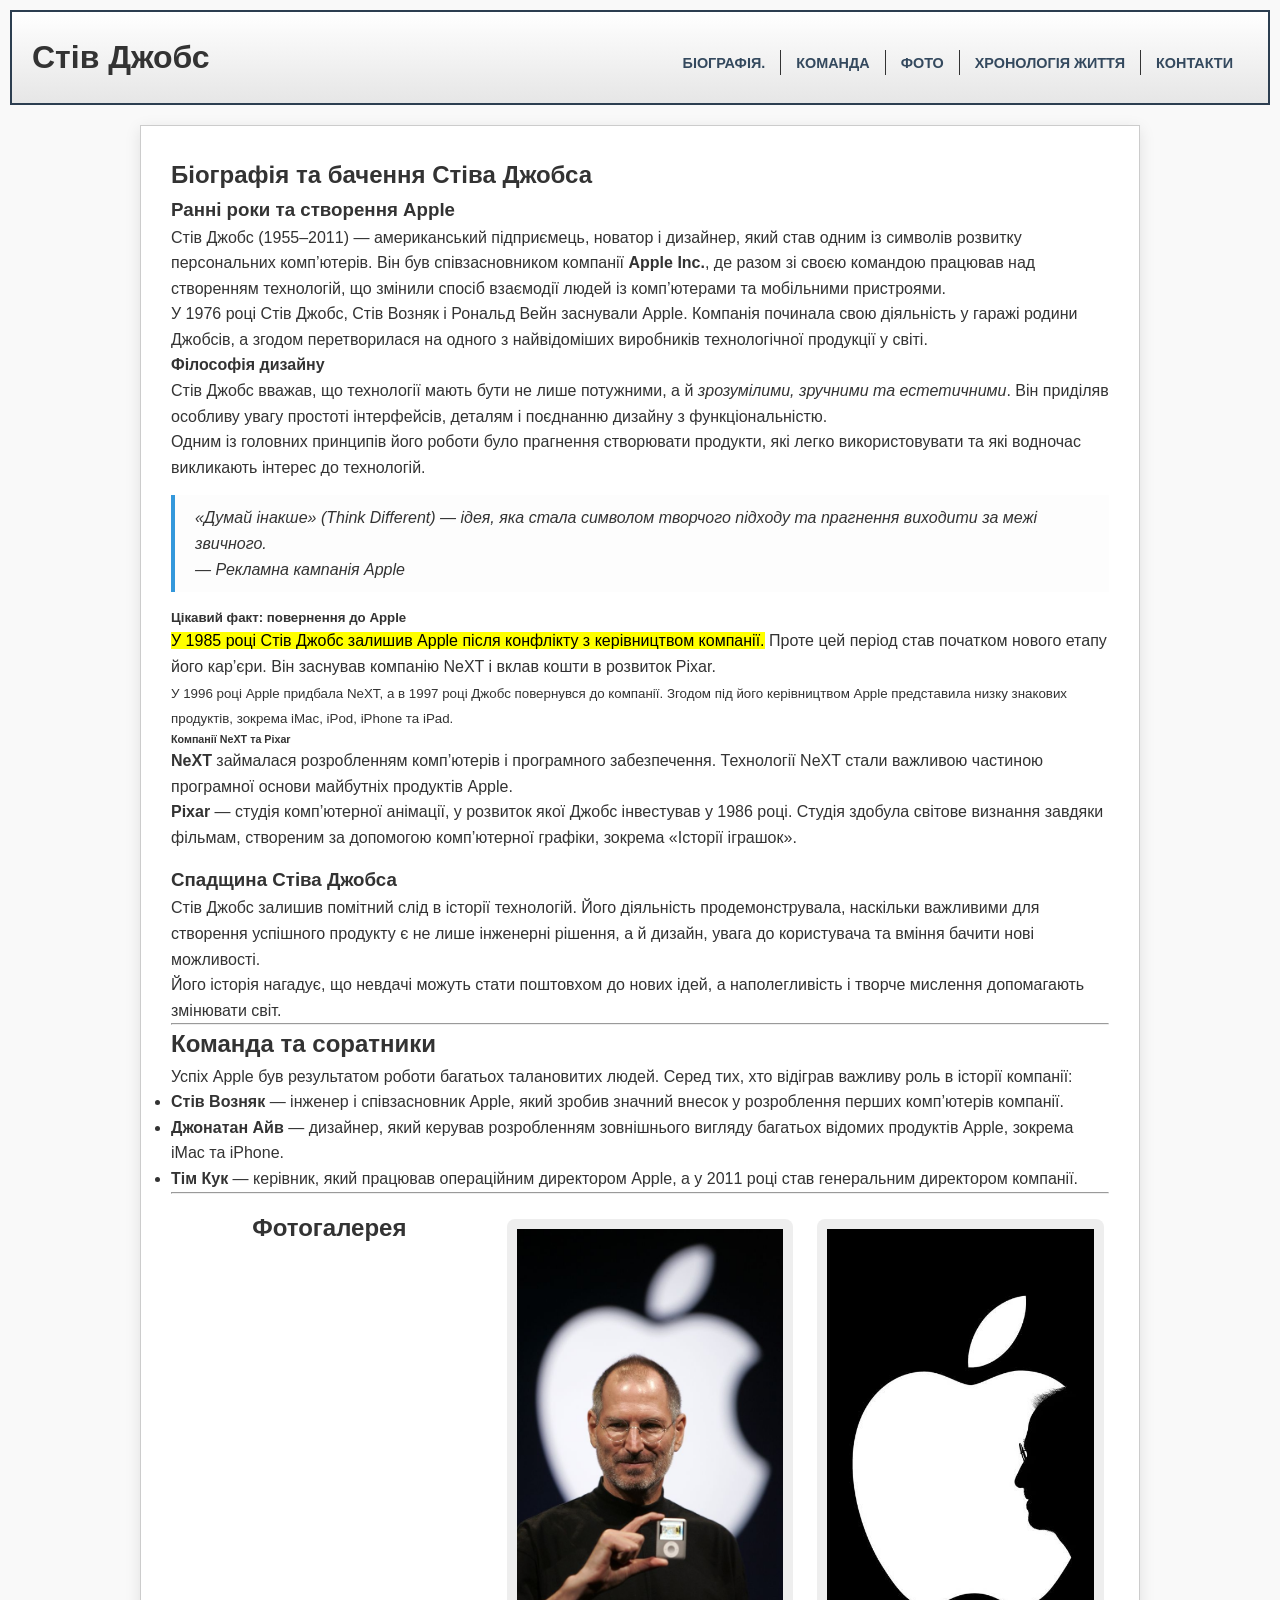
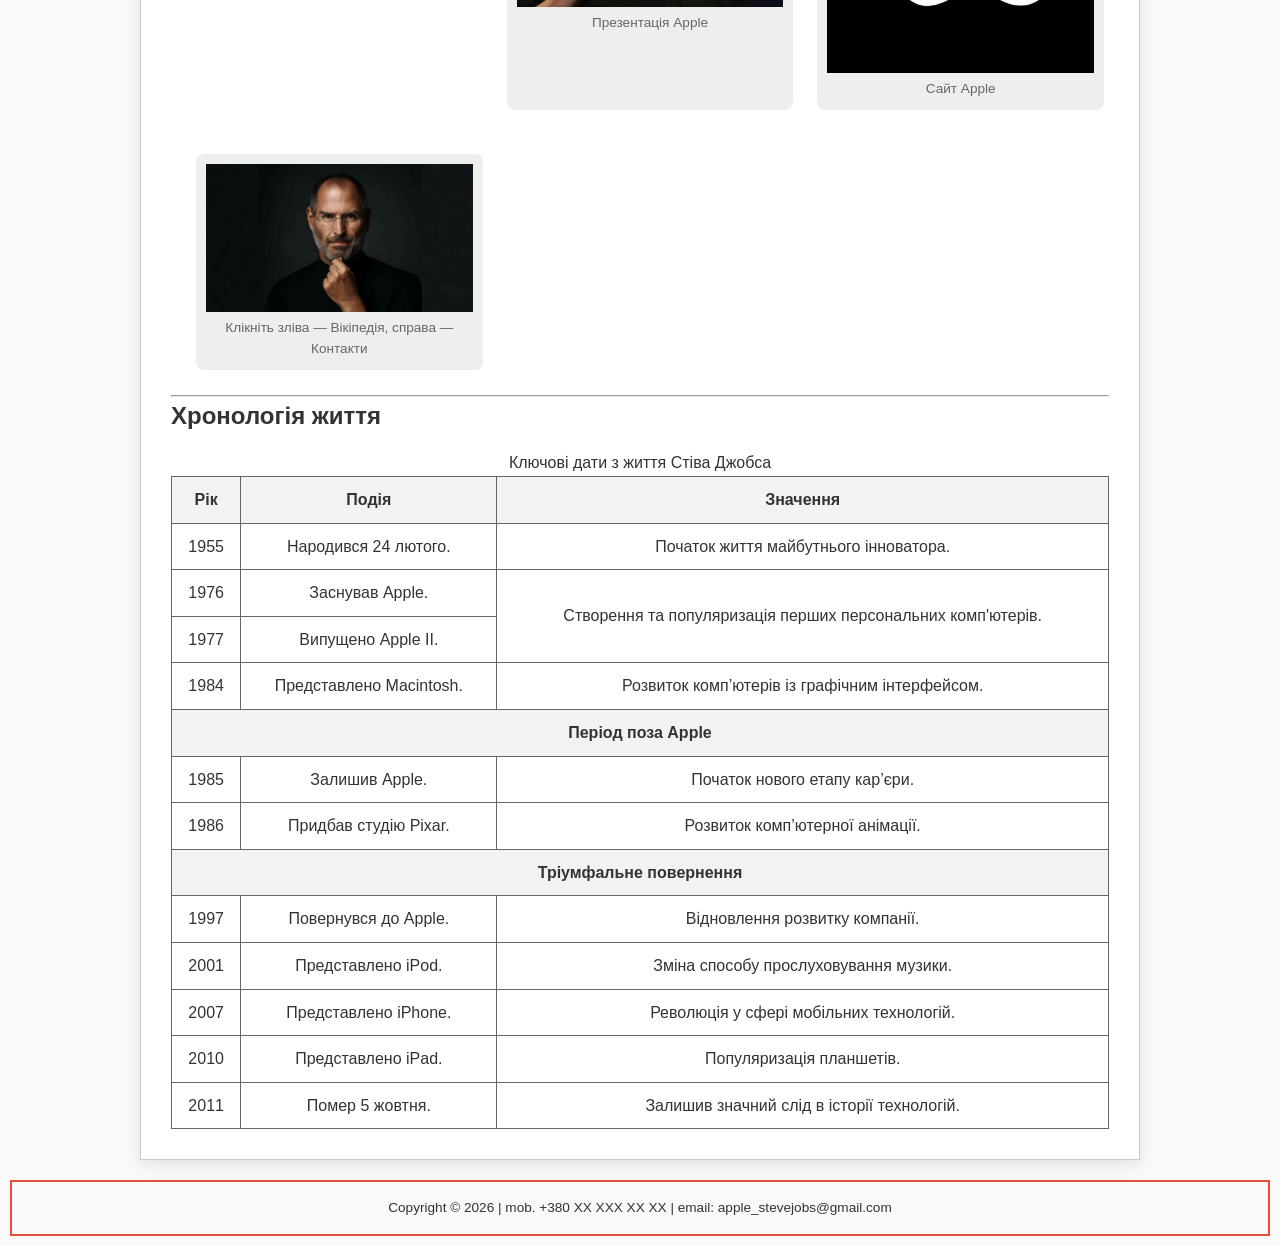
<file: index.html>
<!DOCTYPE html>
<html lang="uk">
<head>
    <meta charset="UTF-8">
    <meta name="viewport" content="width=device-width, initial-scale=1.0">
    <meta name="description" content="Біографія та досягнення видатного новатора Стіва Джобса.">
    <title>Стів Джобс — Видатна особистість</title>
    <link rel="stylesheet" href="css/styles.css">
</head>
<body>
    <header>
        <!-- Тестова гілка -->
        <h1>Стів Джобс</h1>
        <nav>
            <ul>
                <li><a href="#bio">Біографія.</a></li>
                <li><a href="#team">Команда</a></li>
                <li><a href="#photo">Фото</a></li>
                <li><a href="#awards">Хронологія життя</a></li>
                <li><a href="contact.html">Контакти</a></li>
            </ul>
        </nav>
    </header>

    <main>
        <section id="bio">
            <h2>Біографія та бачення Стіва Джобса</h2>
            <article>
                <h3>Ранні роки та створення Apple</h3>
                <p>Стів Джобс (1955–2011) — американський підприємець, новатор і дизайнер, який став одним із символів розвитку персональних комп’ютерів. Він був співзасновником компанії <strong>Apple Inc.</strong>, де разом зі своєю командою працював над створенням технологій, що змінили спосіб взаємодії людей із комп’ютерами та мобільними пристроями.</p>
                <p>У 1976 році Стів Джобс, Стів Возняк і Рональд Вейн заснували Apple. Компанія починала свою діяльність у гаражі родини Джобсів, а згодом перетворилася на одного з найвідоміших виробників технологічної продукції у світі.</p>
                
                <h4>Філософія дизайну</h4>
                <p>Стів Джобс вважав, що технології мають бути не лише потужними, а й <em>зрозумілими, зручними та естетичними</em>. Він приділяв особливу увагу простоті інтерфейсів, деталям і поєднанню дизайну з функціональністю.</p>
                <p>Одним із головних принципів його роботи було прагнення створювати продукти, які легко використовувати та які водночас викликають інтерес до технологій.</p>
                
                <blockquote cite="https://uk.wikipedia.org/wiki/Стів_Джобс">
                    <p>«Думай інакше» (Think Different) — ідея, яка стала символом творчого підходу та прагнення виходити за межі звичного.</p>
                    <cite>— Рекламна кампанія Apple</cite>
                </blockquote>
                
                <h5>Цікавий факт: повернення до Apple</h5>
                <p><mark>У 1985 році Стів Джобс залишив Apple після конфлікту з керівництвом компанії.</mark> Проте цей період став початком нового етапу його кар’єри. Він заснував компанію NeXT і вклав кошти в розвиток Pixar.</p>
                
                <p><small>У 1996 році Apple придбала NeXT, а в 1997 році Джобс повернувся до компанії. Згодом під його керівництвом Apple представила низку знакових продуктів, зокрема iMac, iPod, iPhone та iPad.</small></p>
                
                <h6>Компанії NeXT та Pixar</h6>
                <p><strong>NeXT</strong> займалася розробленням комп’ютерів і програмного забезпечення. Технології NeXT стали важливою частиною програмної основи майбутніх продуктів Apple.</p>
                <p><strong>Pixar</strong> — студія комп’ютерної анімації, у розвиток якої Джобс інвестував у 1986 році. Студія здобула світове визнання завдяки фільмам, створеним за допомогою комп’ютерної графіки, зокрема «Історії іграшок».</p>

                <h3 style="margin-top: 15px;">Спадщина Стіва Джобса</h3>
                <p>Стів Джобс залишив помітний слід в історії технологій. Його діяльність продемонструвала, наскільки важливими для створення успішного продукту є не лише інженерні рішення, а й дизайн, увага до користувача та вміння бачити нові можливості.</p>
                <p>Його історія нагадує, що невдачі можуть стати поштовхом до нових ідей, а наполегливість і творче мислення допомагають змінювати світ.</p>
            </article>
        </section>

        <hr>

        <section id="team">
            <h2>Команда та соратники</h2>
            <aside>
                <p>Успіх Apple був результатом роботи багатьох талановитих людей. Серед тих, хто відіграв важливу роль в історії компанії:</p>
                <ul>
                    <li><strong>Стів Возняк</strong> — інженер і співзасновник Apple, який зробив значний внесок у розроблення перших комп’ютерів компанії.</li>
                    <li><strong>Джонатан Айв</strong> — дизайнер, який керував розробленням зовнішнього вигляду багатьох відомих продуктів Apple, зокрема iMac та iPhone.</li>
                    <li><strong>Тім Кук</strong> — керівник, який працював операційним директором Apple, а у 2011 році став генеральним директором компанії.</li>
                </ul>
            </aside>
        </section>

        <hr>

        <section id="photo">
            <h2>Фотогалерея</h2>
            <figure>
                <img src="images/jobs1.jpg" alt="Стів Джобс презентує iPhone">
                <figcaption>Презентація Apple</figcaption>
            </figure>
            
            <figure>
                <a href="https://www.apple.com" target="_blank" rel="noopener">
                    <img src="images/jobs2.jpg" alt="Логотип компанії Apple">
                </a>
                <figcaption>Сайт Apple</figcaption>
            </figure>

            <figure>
                <img src="images/jobs3.jpg" alt="Macintosh" usemap="#macmap">
                <map name="macmap">
                    <area shape="rect" coords="0,0,125,250" href="https://uk.wikipedia.org/wiki/Стів_Джобс" target="_blank" alt="Біографія на Вікіпедії">
                    <area shape="rect" coords="125,0,250,250" href="contact.html" alt="Перейти до контактів">
                </map>
                <figcaption>Клікніть зліва — Вікіпедія, справа — Контакти</figcaption>
            </figure>
        </section>

        <hr>

        <section id="awards">
            <h2>Хронологія життя</h2>
            <table border="1">
                <caption>Ключові дати з життя Стіва Джобса</caption>
                <thead>
                    <tr>
                        <th>Рік</th>
                        <th>Подія</th>
                        <th>Значення</th>
                    </tr>
                </thead>
                <tbody>
                    <tr>
                        <td>1955</td>
                        <td>Народився 24 лютого.</td>
                        <td>Початок життя майбутнього інноватора.</td>
                    </tr>
                    <tr>
                        <td>1976</td>
                        <td>Заснував Apple.</td>
                        <td rowspan="2">Створення та популяризація перших персональних комп'ютерів.</td>
                    </tr>
                    <tr>
                        <td>1977</td>
                        <td>Випущено Apple II.</td>
                    </tr>
                    <tr>
                        <td>1984</td>
                        <td>Представлено Macintosh.</td>
                        <td>Розвиток комп’ютерів із графічним інтерфейсом.</td>
                    </tr>
                    <tr>
                        <td colspan="3" style="text-align:center; background-color:#f2f2f2;"><strong>Період поза Apple</strong></td>
                    </tr>
                    <tr>
                        <td>1985</td>
                        <td>Залишив Apple.</td>
                        <td>Початок нового етапу кар’єри.</td>
                    </tr>
                    <tr>
                        <td>1986</td>
                        <td>Придбав студію Pixar.</td>
                        <td>Розвиток комп’ютерної анімації.</td>
                    </tr>
                    <tr>
                        <td colspan="3" style="text-align:center; background-color:#f2f2f2;"><strong>Тріумфальне повернення</strong></td>
                    </tr>
                    <tr>
                        <td>1997</td>
                        <td>Повернувся до Apple.</td>
                        <td>Відновлення розвитку компанії.</td>
                    </tr>
                    <tr>
                        <td>2001</td>
                        <td>Представлено iPod.</td>
                        <td>Зміна способу прослуховування музики.</td>
                    </tr>
                    <tr>
                        <td>2007</td>
                        <td>Представлено iPhone.</td>
                        <td>Революція у сфері мобільних технологій.</td>
                    </tr>
                    <tr>
                        <td>2010</td>
                        <td>Представлено iPad.</td>
                        <td>Популяризація планшетів.</td>
                    </tr>
                    <tr>
                        <td>2011</td>
                        <td>Помер 5 жовтня.</td>
                        <td>Залишив значний слід в історії технологій.</td>
                    </tr>
                </tbody>
            </table>
        </section>
    </main>

    <footer>
        <p>Copyright &copy; 2026 | mob. +380 XX XXX XX XX | email: apple_stevejobs@gmail.com</p>
    </footer>
</body>
</html>
</file>
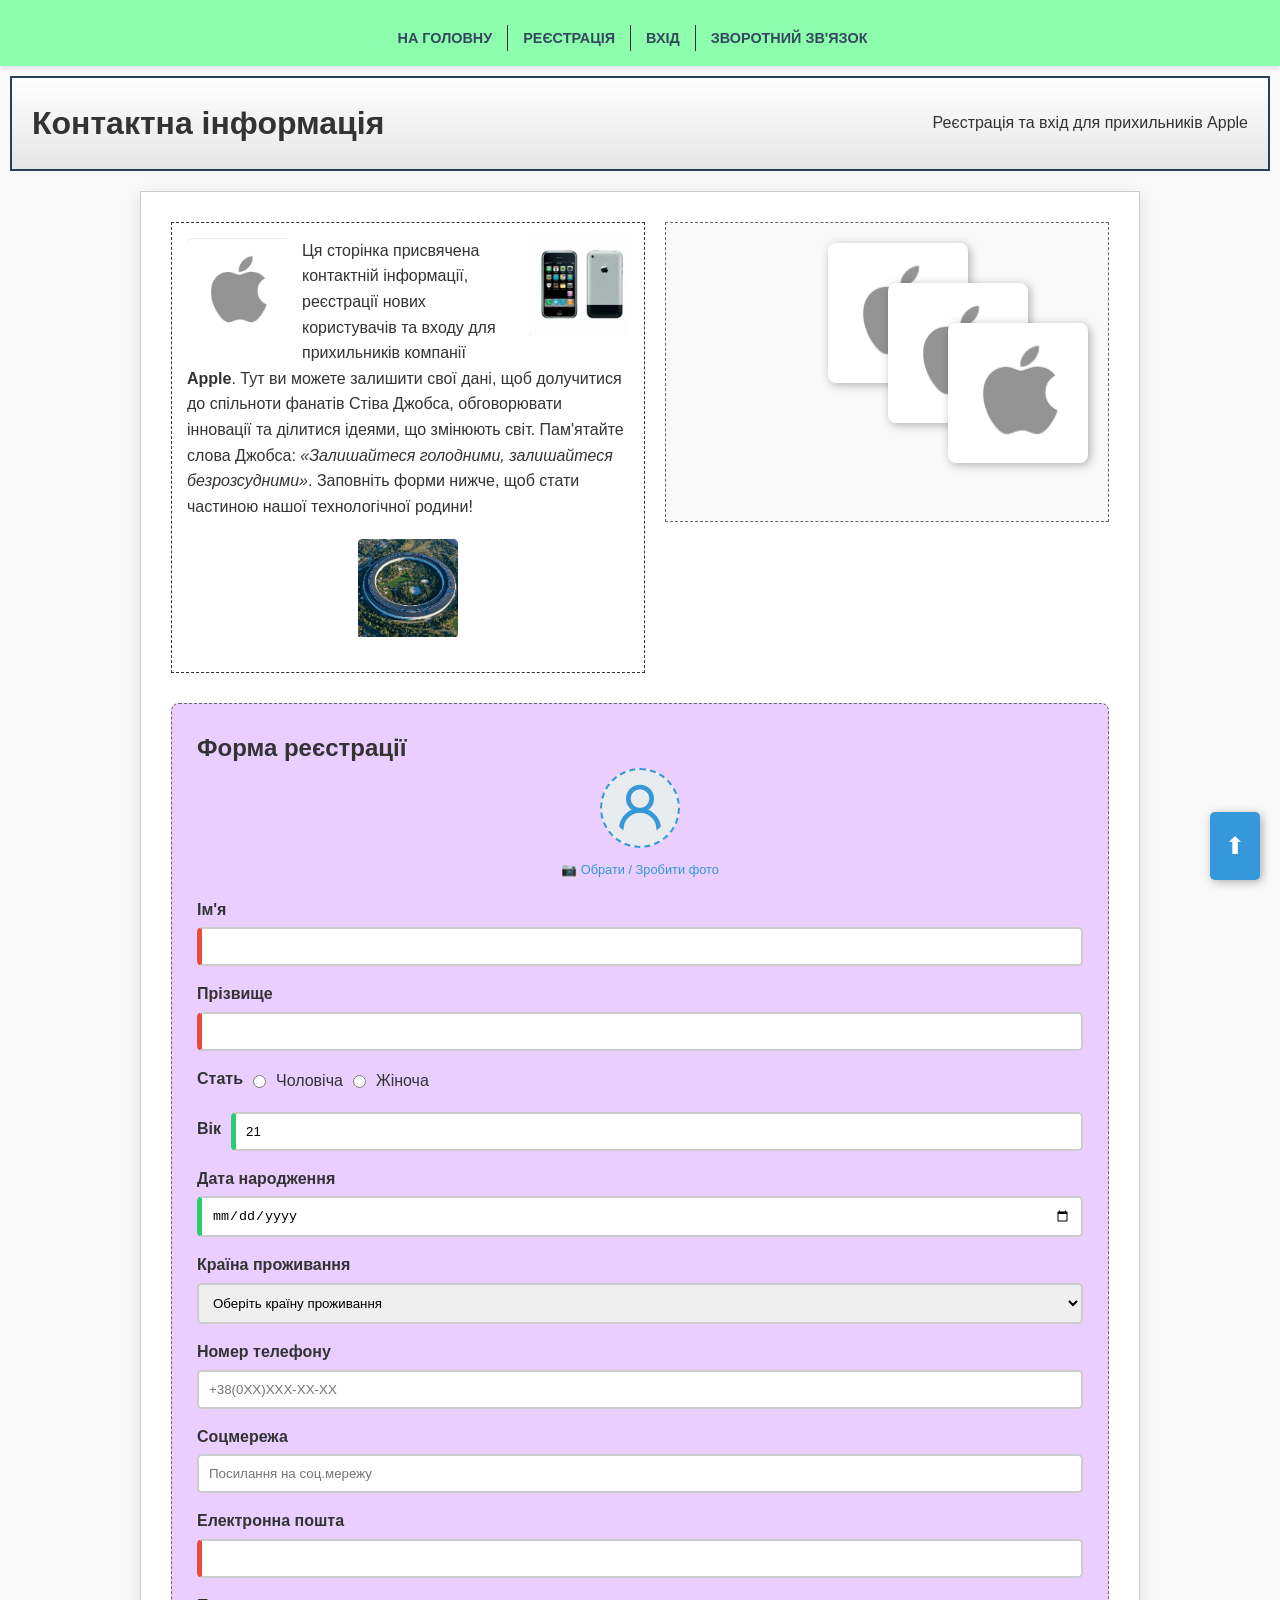
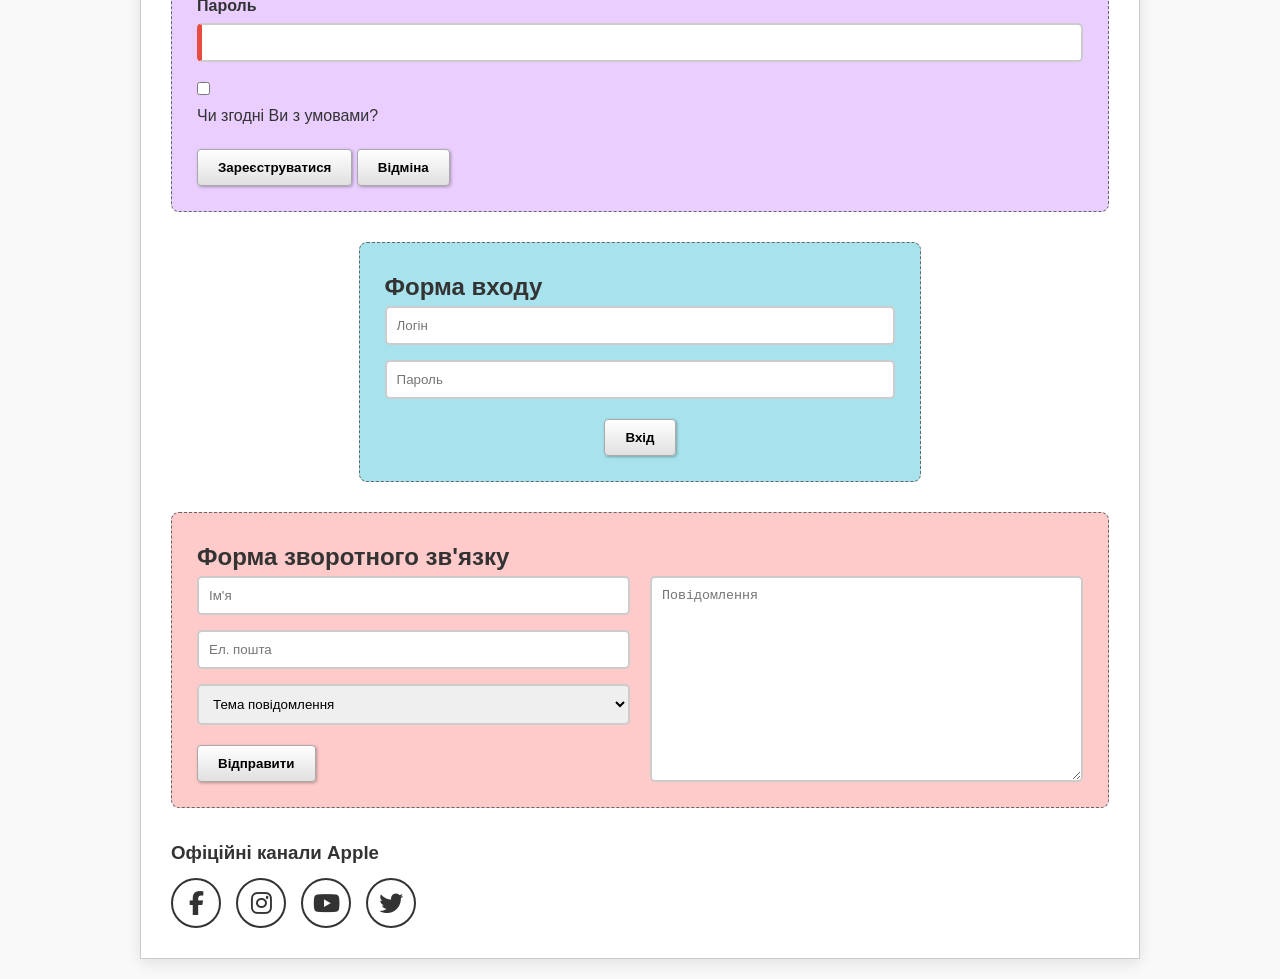
<file: contact.html>
<!DOCTYPE html>
<html lang="uk">
<head>
    <meta charset="UTF-8">
    <meta name="viewport" content="width=device-width, initial-scale=1.0">
    <title>Контакти та Форми</title>
    <link rel="stylesheet" href="css/styles.css">
    <link rel="stylesheet" href="https://cdnjs.cloudflare.com/ajax/libs/font-awesome/6.5.1/css/all.min.css">
    <style>
        .demo-section {
            display: flex;
            gap: 20px;
            margin-bottom: 30px;
            flex-wrap: wrap;
        }
        
        .float-container, .position-container {
            flex: 1; 
            min-width: 300px;
            margin-bottom: 0;
        }

        .position-container {
            position: relative; 
            min-height: 300px;
            border: 1px dashed #666;
            background: #f9f9f9;
        }
        
        .layered-box {
            width: 140px; 
            height: 140px;
            position: absolute; 
            border: 3px solid #fff;
            border-radius: 8px;
            box-shadow: 2px 2px 10px rgba(0,0,0,0.3);
            background-image: url('images/foto1.jpg'); 
            background-size: cover;
            background-position: center;
        }
        
        .box-bottom { top: 20px; right: 140px; z-index: 1; }
        .box-middle { top: 60px; right: 80px; z-index: 2; }
        .box-top { top: 100px; right: 20px; z-index: 3; }

        .avatar-upload {
            text-align: center;
            margin-bottom: 15px;
        }
        
        .avatar-label {
            cursor: pointer;
            display: inline-block;
            transition: transform 0.2s;
        }
        
        .avatar-label:hover {
            transform: scale(1.05);
        }
        
        .avatar-svg {
            width: 80px;
            height: 80px;
            border-radius: 50%;
            background: #e9ecef;
            border: 2px dashed #3498db;
            padding: 10px;
        }
        
        #avatar { display: none; }

        .flex-form {
            display: flex;
            gap: 20px;
            flex-wrap: wrap;
        }
        
        .left-col, .right-col { flex: 1; min-width: 250px; }
        .h-100 { height: 100%; display: flex; flex-direction: column; }
        .h-100 textarea { flex-grow: 1; min-height: 120px; resize: vertical; }

        .social-icon-link {
            width: 50px;
            height: 50px;
            border: 2px solid #333;
            border-radius: 50%;
            display: flex;
            align-items: center;
            justify-content: center;
            text-decoration: none;
            font-size: 24px;
            color: #333;
            transition: all 0.3s;
        }
        
        .social-icon-link:hover {
            background: #333;
            color: #fff;
            transform: translateY(-5px);
        }
    </style>
</head>
<body id="top">
    <nav class="sticky-menu">
        <ul>
            <li><a href="index.html">На головну</a></li>
            <li><a href="#registration">Реєстрація</a></li>
            <li><a href="#login">Вхід</a></li>
            <li><a href="#feedback">Зворотний зв'язок</a></li>
        </ul>
    </nav>

    <header>
        <h1>Контактна інформація</h1>
        <p>Реєстрація та вхід для прихильників Apple</p>
    </header>

    <main>
        <section class="demo-section">
            <div class="float-container">
                <img src="images/foto1.jpg" alt="img left" class="float-left" width="100">
                <img src="images/foto2.jpg" alt="img right" class="float-right" width="100">
                <p>Ця сторінка присвячена контактній інформації, реєстрації нових користувачів та входу для прихильників компанії <strong>Apple</strong>. Тут ви можете залишити свої дані, щоб долучитися до спільноти фанатів Стіва Джобса, обговорювати інновації та ділитися ідеями, що змінюють світ. Пам'ятайте слова Джобса: <em>«Залишайтеся голодними, залишайтеся безрозсудними»</em>. Заповніть форми нижче, щоб стати частиною нашої технологічної родини!</p>
                <img src="images/foto3.jpg" alt="img none" class="float-none" width="100">
            </div>
            
            <div class="position-container">
                <div class="layered-box box-bottom"></div>
                <div class="layered-box box-middle"></div>
                <div class="layered-box box-top"></div>
            </div>
        </section>

        <section class="forms-container">
            <article id="registration" class="form-wrapper reg-form">
                <h2>Форма реєстрації</h2>
                <form action="#" method="POST" enctype="multipart/form-data">
                    <div class="avatar-upload">
                        <label for="avatar" class="avatar-label">
                            <svg class="avatar-svg" viewBox="0 0 24 24" fill="none" stroke="#3498db" stroke-width="2" stroke-linecap="round" stroke-linejoin="round">
                                <circle cx="12" cy="8" r="5"></circle>
                                <path d="M20 21a8 8 0 1 0-16 0"></path>
                            </svg>
                            <div style="font-size: 0.8em; color: #3498db; margin-top: 5px;">📷 Обрати / Зробити фото</div>
                        </label>
                        <input type="file" id="avatar" name="avatar" accept="image/*" capture="user">
                    </div>
                    
                    <div class="form-group">
                        <label for="first-name">Ім'я</label>
                        <input type="text" id="first-name" name="first-name" required pattern="[A-Za-zА-Яа-яІіЇїЄєҐґ']{2,}">
                    </div>
                    
                    <div class="form-group">
                        <label for="last-name">Прізвище</label>
                        <input type="text" id="last-name" name="last-name" required>
                    </div>
                    
                    <div class="form-group inline-group">
                        <label>Стать</label>
                        <input type="radio" id="male" name="gender" value="male">
                        <label for="male" class="inline-label">Чоловіча</label>
                        <input type="radio" id="female" name="gender" value="female">
                        <label for="female" class="inline-label">Жіноча</label>
                    </div>
                    
                    <div class="form-group inline-group">
                        <label for="age">Вік</label>
                        <input type="number" id="age" name="age" min="16" max="100" value="21">
                    </div>
                    
                    <div class="form-group">
                        <label for="dob">Дата народження</label>
                        <input type="date" id="dob" name="dob">
                    </div>
                    
                    <div class="form-group">
                        <label for="country">Країна проживання</label>
                        <select id="country" name="country">
                            <option value="">Оберіть країну проживання</option>
                            <option value="ua">Україна</option>
                            <option value="us">США</option>
                            <option value="gb">Велика Британія</option>
                            <option value="ca">Канада</option>
                            <option value="de">Німеччина</option>
                            <option value="pl">Польща</option>
                            <option value="other">Інша</option>
                        </select>
                    </div>
                    
                    <div class="form-group">
                        <label for="phone">Номер телефону</label>
                        <input type="tel" id="phone" name="phone" placeholder="+38(0XX)XXX-XX-XX">
                    </div>
                    
                    <div class="form-group">
                        <label for="social">Соцмережа</label>
                        <input type="url" id="social" name="social" placeholder="Посилання на соц.мережу">
                    </div>
                    
                    <div class="form-group">
                        <label for="email">Електронна пошта</label>
                        <input type="email" id="email" name="email" required>
                    </div>
                    
                    <div class="form-group">
                        <label for="reg-password">Пароль</label>
                        <input type="password" id="reg-password" name="password" minlength="8" required>
                    </div>
                    
                    <div class="form-group terms">
                        <input type="checkbox" id="terms" name="terms" required>
                        <label for="terms" class="inline-label">Чи згодні Ви з умовами?</label>
                    </div>

                    <div class="form-actions">
                        <button type="submit">Зареєструватися</button>
                        <button type="reset">Відміна</button>
                    </div>
                </form>
            </article>

            <article id="login" class="form-wrapper login-form">
                <h2>Форма входу</h2>
                <form action="#" method="POST">
                    <div class="form-group">
                        <input type="text" id="login-name" name="login" placeholder="Логін" required>
                    </div>
                    <div class="form-group">
                        <input type="password" id="login-password" name="password" placeholder="Пароль" required>
                    </div>
                    <div class="form-actions center">
                        <button type="submit">Вхід</button>
                    </div>
                </form>
            </article>

            <article id="feedback" class="form-wrapper feedback-form">
                <h2>Форма зворотного зв'язку</h2>
                <form action="#" method="POST" class="flex-form">
                    <div class="left-col">
                        <div class="form-group">
                            <input type="text" id="fb-name" name="name" placeholder="Ім'я" required>
                        </div>
                        <div class="form-group">
                            <input type="email" id="fb-email" name="email" placeholder="Ел. пошта" required>
                        </div>
                        <div class="form-group">
                            <select id="fb-topic" name="topic">
                                <option value="">Тема повідомлення</option>
                                <option value="bug">Помилка на сайті</option>
                                <option value="collab">Пропозиція співпраці</option>
                                <option value="review">Відгук про продукцію Apple</option>
                                <option value="idea">Ідея для стартапу / додатку</option>
                                <option value="other">Інше</option>
                            </select>
                        </div>
                        <div class="form-actions">
                            <button type="submit">Відправити</button>
                        </div>
                    </div>
                    <div class="right-col">
                        <div class="form-group h-100">
                            <textarea id="fb-message" name="message" placeholder="Повідомлення" required></textarea>
                        </div>
                    </div>
                </form>
            </article>
        </section>

        <section class="social-links">
            <h3>Офіційні канали Apple</h3>
            <div class="circles" style="display: flex; gap: 15px; margin-top: 10px;">
                <a href="https://www.facebook.com/apple" class="social-icon-link" title="Facebook Apple" target="_blank"><i class="fab fa-facebook-f"></i></a>
                <a href="https://www.instagram.com/apple" class="social-icon-link" title="Instagram Apple" target="_blank"><i class="fab fa-instagram"></i></a>
                <a href="https://www.youtube.com/user/Apple" class="social-icon-link" title="YouTube Apple" target="_blank"><i class="fab fa-youtube"></i></a>
                <a href="https://twitter.com/apple" class="social-icon-link" title="Twitter Apple" target="_blank"><i class="fab fa-twitter"></i></a>
            </div>
        </section>
    </main>

    <a href="#top" class="fixed-arrow" title="Наверх">⬆</a>
</body>
</html>
</file>
<file: css/styles.css>
* {
    margin: 0;
    padding: 0;
    box-sizing: border-box; 
}

img {
    max-width: 100%;
    height: auto;
    display: block;
}

body {
    font-family: Arial, sans-serif;
    line-height: 1.6;
    background-color: #f9f9f9;
    color: #333;
}

main {
    max-width: 1000px;
    margin: 20px auto;
    background: #fff;
    padding: 30px;
    border: 1px solid #ccc;
    box-shadow: 0 4px 15px rgba(0, 0, 0, 0.1);
}

header {
    display: flex;
    flex-direction: column; /* Розташовуємо заголовок над меню */
    align-items: center; /* Центруємо елементи */
    padding: 20px;
    background: linear-gradient(to bottom, #ffffff, #e6e6e6);
    border: 2px solid #2c3e50;
    margin: 10px;
}

@media (min-width: 768px) {
    header {
        flex-direction: row; /* Горизонтальне розташування */
        justify-content: space-between; /* Розносимо по краях */
    }
}

nav ul {
    list-style: none;
    display: flex;
    justify-content: center;
    gap: 15px;
    margin-top: 10px;
}

nav ul li {
    border-right: 1px solid #333;
    padding-right: 15px;
}

nav ul li:last-child {
    border-right: none;
}

nav a {
    text-decoration: none;
    color: #34495e;
    font-weight: bold;
    text-transform: uppercase;
    font-size: 0.9em;
}

nav a:hover {
    color: #E72E2E;
}

blockquote {
    border-left: 4px solid #3498db;
    padding: 10px 20px;
    margin: 15px 0;
    background: #fdfdfd;
    font-style: italic;
}

/* Перетворюємо галерею на Grid-контейнер */
#photo {
    display: grid;
    gap: 1.5rem; /* Відстань між фотографіями */
    /* Автоматично створюємо адаптивні колонки з мінімальною шириною 250px */
    grid-template-columns: repeat(auto-fit, minmax(250px, 1fr));
    text-align: center;
    padding: 15px;
}

/* Прибираємо margin та display: inline-block з figure, оскільки тепер ними керує Grid */
figure {
    background: #eee;
    padding: 10px;
    border-radius: 8px; 
    margin: 0; /* Оновлено */
    width: 100%; /* Фото займатиме всю ширину комірки Grid */
}

figure {
    display: inline-block;
    margin: 10px;
    background: #eee;
    padding: 10px;
    border-radius: 8px; 
}

figcaption {
    font-size: 0.85em;
    color: #666;
    margin-top: 5px;
}

table {
    width: 100%;
    border-collapse: collapse;
    margin-top: 15px;
}

th, td {
    border: 1px solid #666;
    padding: 10px;
    text-align: center;
}

th {
    background-color: #f2f2f2;
}

footer {
    text-align: center;
    padding: 15px;
    margin: 10px;
    border: 2px solid #e74c3c;
    font-size: 0.85em;
}

.sticky-menu {
    position: sticky;
    top: 0;
    background: #8dfead;
    padding: 15px;
    z-index: 1000;
    box-shadow: 0 2px 5px rgba(0,0,0,0.1);
}

.float-container {
    border: 1px dashed #333;
    padding: 15px;
    margin-bottom: 30px;
    overflow: hidden; 
}

.float-left {
    float: left;
    margin: 0 15px 15px 0;
}

.float-right {
    float: right;
    margin: 0 0 15px 15px;
}

.float-none {
    clear: both;
    display: block;
    margin: 20px auto;
}

.position-container {
    position: relative;
    height: 300px;
    background: #fafafa;
    border: 1px solid #ccc;
    margin-bottom: 30px;
}

.layered-box {
    width: 150px;
    height: 150px;
    position: absolute;
    border-radius: 10px;
    border: 2px solid #333;
}

.box-bottom {
    background-color: #e72e2e;
    top: 20px;
    right: 120px;
    z-index: 1;
}

.box-middle {
    background-color: #3498db;
    top: 50px;
    right: 70px;
    z-index: 2;
}

.box-top {
    background-color: #f39c12;
    top: 80px;
    right: 20px;
    z-index: 3;
    padding: 10px;
    font-size: 14px;
    text-align: center;
    font-weight: bold;
}

.form-wrapper {
    padding: 25px;
    margin-bottom: 30px;
    border: 1px dashed #666;
    border-radius: 8px;
}

.reg-form { 
    background-color: #e9ceff; 
} 

.login-form { 
    background-color: #a8e3ed; 
    width: 60%;
    margin: 0 auto 30px auto; 
}

.feedback-form { 
    background-color: #ffcaca; 
} 

.form-group {
    margin-bottom: 15px;
}

.form-group label {
    display: block;
    margin-bottom: 5px;
    font-weight: bold;
}

input[type="text"], 
input[type="email"], 
input[type="password"], 
input[type="number"], 
input[type="date"], 
input[type="tel"], 
input[type="url"], 
select, 
textarea {
    width: 100%;
    padding: 10px;
    border: 2px solid #ccc;
    border-radius: 5px;
    transition: all 0.3s ease;
}

input:focus, select:focus, textarea:focus {
    outline: none;
    border-color: #7bdbb3;
    box-shadow: 0 0 8px rgba(52, 152, 219, 0.5);
    transform: scale(1.02); 
}

input:not(:placeholder-shown):valid {
    border-left: 5px solid #2ecc71; 
}

input:not(:placeholder-shown):invalid {
    border-left: 5px solid #e74c3c; 
}

.inline-group {
    display: flex;
    align-items: center;
    gap: 10px;
}

.inline-label {
    font-weight: normal !important;
    margin-bottom: 0 !important;
}

.form-actions {
    margin-top: 20px;
}

.form-actions.center {
    text-align: center;
}

button {
    background: linear-gradient(to bottom, #ffffff, #e0e0e0);
    border: 1px solid #aaa;
    padding: 10px 20px;
    font-weight: bold;
    cursor: pointer;
    border-radius: 4px;
    box-shadow: 1px 1px 3px rgba(0,0,0,0.3);
    transition: background 0.2s;
}

button:hover {
    background: linear-gradient(to bottom, #f0f0f0, #d0d0d0);
}

button:active { 
    box-shadow: inset 2px 2px 5px rgba(0,0,0,0.4);
    transform: translateY(1px);
}

.flex-form {
    display: flex;
    gap: 20px;
}

.left-col { flex: 1; }
.right-col { flex: 1; }
.h-100 { height: 100%; display: flex; flex-direction: column; }
.h-100 textarea { flex-grow: 1; resize: none; min-height: 120px; }

.circles {
    display: flex;
    gap: 15px;
    margin-top: 10px;
}

.circle {
    width: 50px;
    height: 50px;
    border: 2px dashed #666;
    border-radius: 50%;
    display: inline-block;
}

.fixed-arrow {
    position: fixed;
    bottom: 20px;
    right: 20px;
    background: #3498db;
    color: #fff;
    font-size: 24px;
    text-decoration: none;
    padding: 15px;
    border-radius: 5px;
    box-shadow: 2px 2px 10px rgba(0,0,0,0.3);
    z-index: 1000;
}

.fixed-arrow:hover {
    background: #2980b9;
}

/*   МЕДІА-ЗАПИТИ ДЛЯ АДАПТИВНОСТІ */

/* 1. Breakpoint для планшетів: зміна таблиці хронології та форми входу*/
@media (max-width: 992px) {
    .login-form { 
        width: 80%; 
    }
    table, thead, tbody, th, td, tr { 
        display: block;
    }
    th {
        display: none;
    }
    td {
        text-align: left;
        border-bottom: 1px solid #ccc;
    }
}

/* 2. Breakpoint для великих телефонів: адаптація навігації*/
@media (max-width: 768px) {
    nav ul {
        flex-direction: column; 
        gap: 10px;
    }
    nav ul li {
        border-right: none; 
        border-bottom: 1px solid #ccc;
        padding-bottom: 5px;
        padding-right: 0;
        text-align: center;
    }
    .flex-form {
        flex-direction: column; 
    }
}

/* 3. Breakpoint для малих смартфонів: спрощення блоків */
@media (max-width: 480px) {
    main {
        padding: 15px; 
    }
    .login-form { 
        width: 100%;
    }
    .position-container {
        display: none; 
    }
}
</file>
